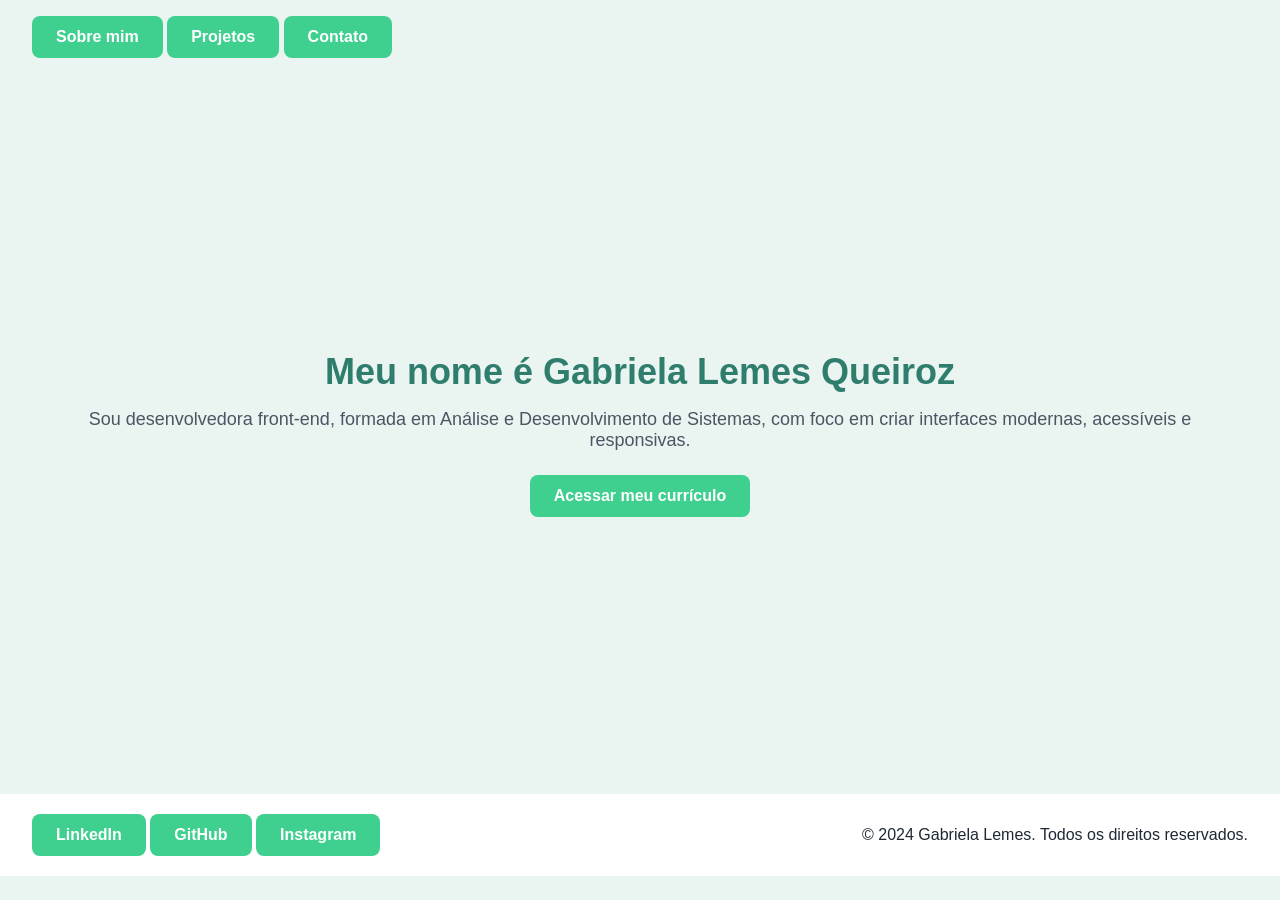
<file: index.html>
<!DOCTYPE html>
<html lang="pt-BR">
<head>
  <meta charset="UTF-8">
  <meta name="viewport" content="width=device-width, initial-scale=1.0">

  <title>Gabriela Lemes | Desenvolvedora Front-end</title>
  <meta name="description" content="Portfólio de Gabriela Lemes Queiroz, desenvolvedora front-end formada em Análise e Desenvolvimento de Sistemas.">

  <link rel="stylesheet" href="style_index.css">
</head>

<body>

  <!-- ===== HEADER / NAV ===== -->
  <header class="cabecalho">
    <nav aria-label="Menu principal">
      <a href="sobre.html" class="btn">Sobre mim</a>
      <a href="projetos.html" class="btn">Projetos</a>
      <a href="contato.html" class="btn">Contato</a>
    </nav>
  </header>

  <!-- ===== CONTEÚDO PRINCIPAL ===== -->
  <main>
    <section class="container hero">
      <div class="hero-text">
        <h1 class="nome">Meu nome é Gabriela Lemes Queiroz</h1>

        <p class="descricao">
          Sou desenvolvedora front-end, formada em Análise e Desenvolvimento de Sistemas,
          com foco em criar interfaces modernas, acessíveis e responsivas.
        </p>

        <a 
          href="https://drive.google.com/drive/u/1/folders/1alVcrPFOIsXaHTt4zxPS21Tf7t4PVjho"
          class="link-portfolio"
          target="_blank"
          rel="noopener noreferrer"
        >
          Acessar meu currículo
        </a>
      </div>
    </section>
  </main>

  <!-- ===== RODAPÉ ===== -->
  <footer class="rodape">
    <div class="redes-sociais">
      <a href="https://www.linkedin.com/in/gabriela-lemes/" class="link-redes-sociais" target="_blank" rel="noopener noreferrer">
        LinkedIn
      </a>

      <a href="https://github.com/gabrielaqueirozdev" class="link-redes-sociais" target="_blank" rel="noopener noreferrer">
        GitHub
      </a>

      <a href="https://www.instagram.com/gabi.lemesqueiroz/" class="link-redes-sociais" target="_blank" rel="noopener noreferrer">
        Instagram
      </a>
    </div>

    <p class="copyright">
      © 2024 Gabriela Lemes. Todos os direitos reservados.
    </p>
  </footer>

</body>
</html>
</file>
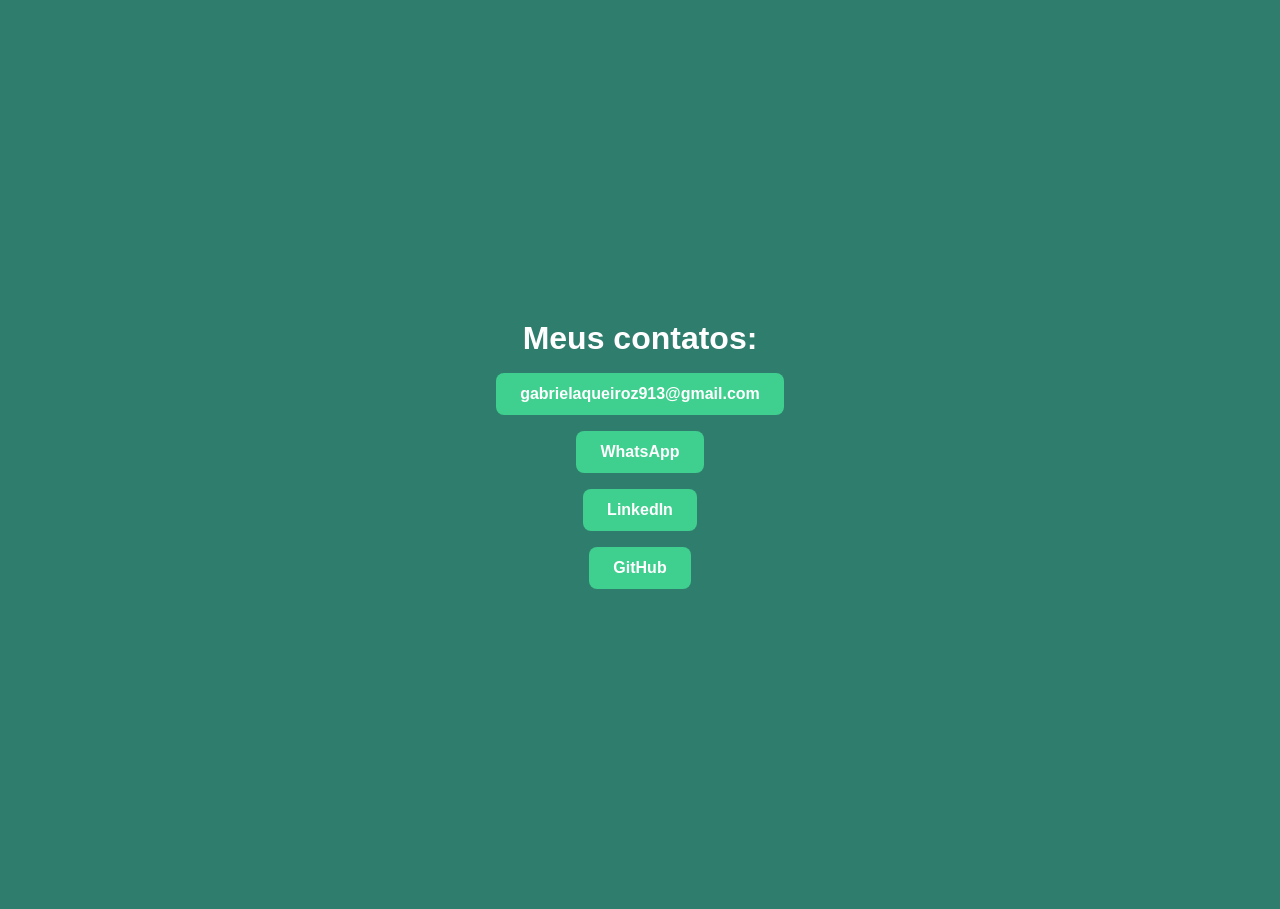
<file: contato.html>
<!DOCTYPE html>
<html lang="pt-BR">
<link rel="stylesheet" href="style_contato.css">

<head>
    <meta charset="UTF-8">
    <meta name="viewport" content="width=device-width, initial-scale=1.0">
    <title>Contato - Gabriela Lemes</title>
</head>
<body>
    <header>
    <h1>Meus contatos:</h1>

    <a href="mailto:gabrielaqueiroz913@gmail.com" target= "_blank" class="link-redes-sociais">gabrielaqueiroz913@gmail.com</a>
    <a href="https://wa.me/5511912274703" target="_blank" class="link-redes-sociais">WhatsApp</a>

    <a href="https://www.linkedin.com/in/gabriela-lemes/" target="_blank" class="link-redes-sociais">LinkedIn</a>
    <a href="https://github.com/gabrielaqueirozdev" target="_blank" class="link-redes-sociais">GitHub</a>
    </header>
</body>
</html>
</file>
<file: style_index.css>
/* ========================
   VARIÁVEIS DE COR
======================== */
:root {
  --bg-main: #EAF4F1;
  --primary: #2F7D6D;
  --accent: #3FCF8E;
  --text-main: #1F2933;
  --text-secondary: #4B5563;
  --white: #FFFFFF;
}

/* ========================
   RESET BÁSICO
======================== */
* {
  margin: 0;
  padding: 0;
  box-sizing: border-box;
}

/* ========================
   BODY
======================== */
body {
  font-family: Arial, sans-serif;
  background-color: var(--bg-main);
  color: var(--text-main);
}

/* ========================
   CABEÇALHO
======================== */
.cabecalho {
  display: flex;
  justify-content: space-between;
  align-items: center;
  padding: 16px 32px;
}

/* ========================
   CONTAINER PRINCIPAL
======================== */
.container {
  max-width: 1200px;
  margin: 0 auto;
  min-height: 80vh;

  display: flex;
  align-items: center;
  justify-content: center;
  gap: 40px;

  padding: 40px 20px;
  text-align: center;
}

/* ========================
   TEXTO PRINCIPAL
======================== */
.nome {
  font-size: 36px;
  font-weight: bold;
  color: var(--primary);
  margin-bottom: 16px;
}

.descricao {
  font-size: 18px;
  color: var(--text-secondary);
  margin-bottom: 24px;
}

/* ========================
   BOTÕES (PADRÃO)
======================== */
.btn,
.link-portfolio,
.link-redes-sociais,
nav a {
  text-decoration: none;
  color: var(--white);
  background-color: var(--accent);
  padding: 12px 24px;
  border-radius: 8px;
  font-weight: 600;
  transition: 0.3s;
  display: inline-block;
}

/* Hover */
.btn:hover,
.link-portfolio:hover,
.link-redes-sociais:hover,
nav a:hover {
  background-color: #27ae60;
  transform: scale(1.05);
  box-shadow: 0 5px 15px rgba(0,0,0,.2);
}

/* ========================
   RODAPÉ
======================== */
.rodape {
  display: flex;
  justify-content: space-between;
  align-items: center;
  padding: 20px 32px;
  background-color: var(--white);
}

/* ========================
   RESPONSIVO
======================== */
@media (max-width: 768px) {
  .cabecalho,
  .rodape {
    flex-direction: column;
    gap: 16px;
  }

  .container {
    flex-direction: column;
    text-align: center;
  }

  .nome {
    font-size: 28px;
  }
}
</file>
<file: style_contato.css>
:root {
  --bg-main: #EAF4F1;
  --primary: #2F7D6D;
  --accent: #3FCF8E;
  --text-main: #1F2933;
  --text-secondary: #4B5563;
  --white: #FFFFFF;
}

/* ========================
   RESET BÁSICO
======================== */
* {
  margin: 0;
  padding: 0;
  box-sizing: border-box;
}

body {
  font-family: Arial, sans-serif;
  background-color: var(--bg-main);
  color: var(--text-main);
}

header {
    display: flex;
    flex-direction: column;
    align-items: center;    
  padding: 320px 200px;
  background-color: var(--primary);
  color: var(--white);
  gap: 16px;
}

.link-redes-sociais {
   text-decoration: none;
  color: var(--white);
  background-color: var(--accent);
  padding: 12px 24px;
  border-radius: 8px;
  font-weight: 600;
  transition: 0.3s;
  display: inline-block;
}
</file>
